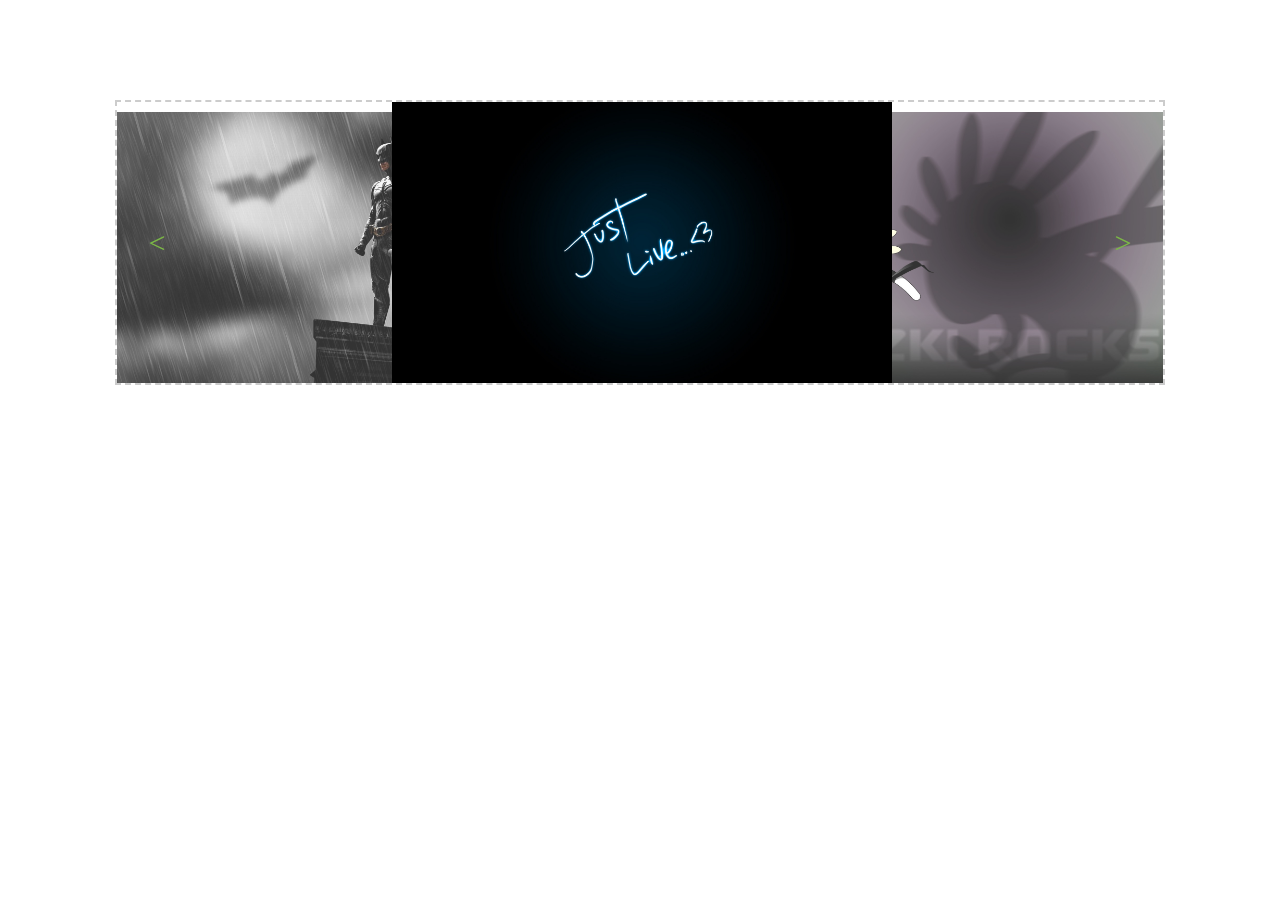
<file: 轮播图/index.html>
<!DOCTYPE html>
<html lang="en">

<head>
    <meta charset="UTF-8">
    <meta name="viewport" content="width=device-width, initial-scale=1.0">
    <meta http-equiv="X-UA-Compatible" content="ie=edge">
    <title>Document</title>
    <link rel="stylesheet" href="l.css">
    <script src="jquery-3.3.1.min.js"></script>
</head>

<body>
    <div class="box">
        <ul class="ull">
            <li><a href="javascipt:;"><img src="image/1.jpg" alt=""></a></li>
            <li><a href="javascipt:;"><img src="image/2.jpg" alt=""></li>
            <li><a href="javascipt:;"><img src="image/3.jpg" alt=""></li>
            <li><a href="javascipt:;"><img src="image/4.jpg" alt=""></li>
            <li><a href="javascipt:;"><img src="image/5.jpg" alt=""></li>
        </ul>
        <a href="javascript:;" class="pre">&lt;</a>
        <a href="javascript:;" class="next">&gt;</a>
    </div>
    <script>
        $(function () {
            var config = [{
                    width: 500,
                    height: 285,
                    top: 0,
                    left: 275,
                    opacity: 1,
                    zIndex: 2
                },
                {
                    width: 500,
                    height: 275,
                    top: 10,
                    left: 550,
                    opacity: 0.8,
                    zIndex: 1
                },
                {
                    width: 500,
                    height: 275,
                    top: 10,
                    left: 450,
                    opacity: 0,
                    zIndex: 0
                },
                {
                    width: 500,
                    height: 275,
                    top: 10,
                    left: 100,
                    opacity: 0,
                    zIndex: 0
                },
                {
                    width: 500,
                    height: 275,
                    top: 10,
                    left: 0,
                    opacity: 0.8,
                    zIndex: 1
                },
            ]
            var flag = true;
            var fn = function () {
                var index = $('.ull li').index();
                for (var i = 0; i < 5; i++) {
                    $('.ull li').eq(i).css({
                        width: config[i].width + 'px',
                        top: config[i].top + 'px',
                        left: config[i].left + 'px',
                        opacity: config[i].opacity,
                        zIndex: config[i].zIndex,
                    })
                }
                flag = true;
            }
            fn();
            var timerd;
            var clock=function(){
                timerd=setInterval(function () { 
                 $('.next').click();
                 },2000);
            }
            clock();
            $('.ull').mouseenter(function () { 
                clearInterval(timerd);
             }).mouseleave(function () {
                 clock();
               })


            $('.next').click(function () {
                if (flag) {
                    flag = false;
                    config.push(config.shift());
                    fn();
                    // 将第一个元素的值追加到最后
                }
            })

            $('.pre').click(function () {
                if (flag) {
                    flag = false;
                    config.unshift(config.pop());

                    // 将数组最后一个加载到第一个
                    fn();
                }

            })
            $('.ull li').click(function () {
                var a=$(this).offset().left;   
                if(a<550){
                    $('.next').click();
                }else if(a>550){
                    $('.pre').click();
                }
            })
            


        })
    </script>
</body>

</html>
</file>
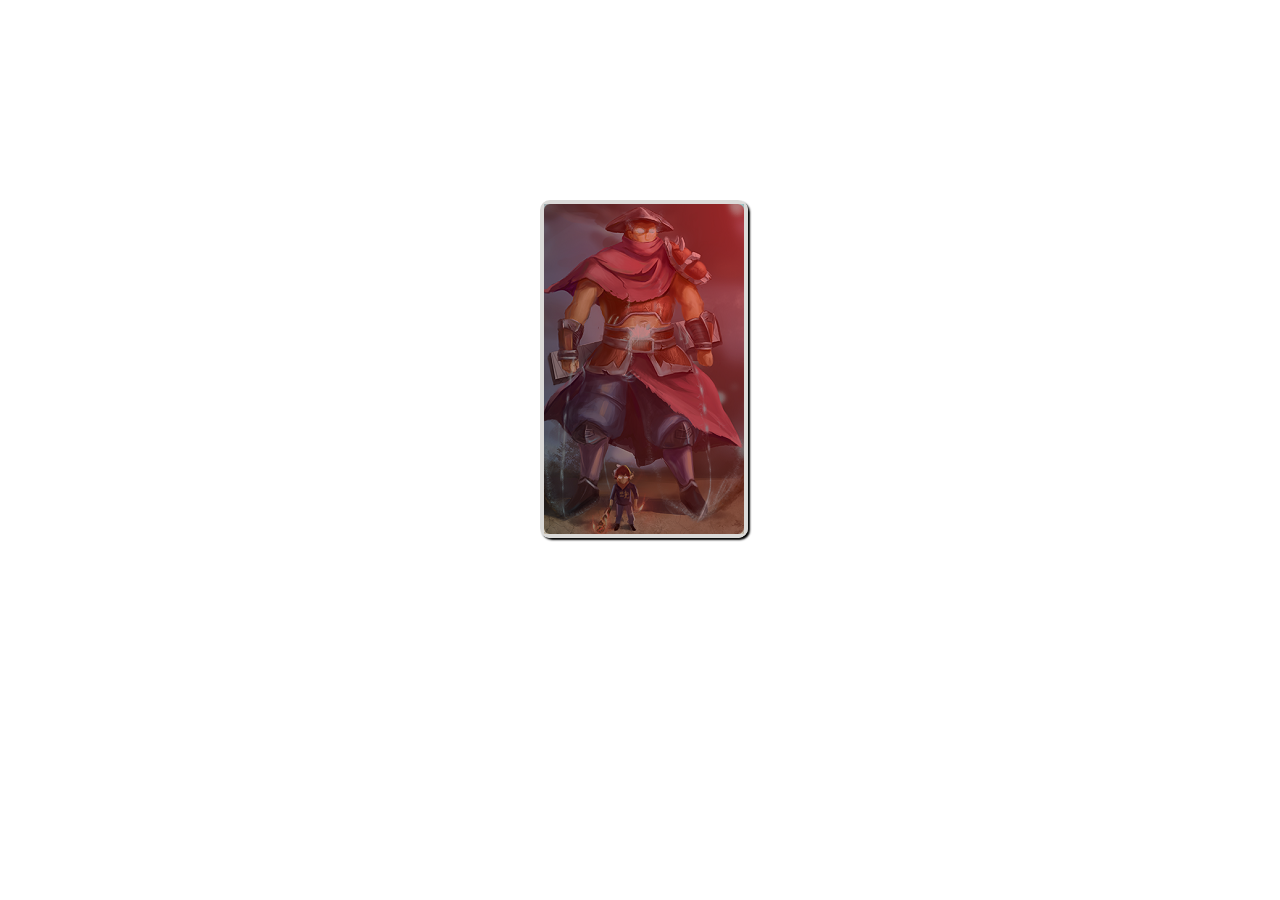
<file: 卡牌/卡牌.html>
<!DOCTYPE html>
<html lang="en">
<head>
    <meta charset="UTF-8">
    <meta name="viewport" content="width=device-width, initial-scale=1.0">
    <meta http-equiv="X-UA-Compatible" content="ie=edge">
    <title>Document</title>
    <style>
.courseLogo{
    width: 200px;
    height: 330px;
    margin: 200px auto;
    position: relative;
    box-sizing: border-box;
    perspective: 800px;
   
  
}

.courseBefore{
    width: 100%;
    height: 100%;
    position: absolute;
    top:0;
    left: 0;
    border-radius: 10px;
    background-repeat: no-repeat;
    background-position: center center;
    backface-visibility: hidden;
    transition: 1s;
    border: 4px solid #DBDAD8;
    background: radial-gradient(at top right,red,black);
    line-height: 300px;
    text-align: center;
    font-size: 50px;
    font-weight: 700;
    color: white;
    font-family:'楷体';
    box-shadow: 2px 2px 2px black;

}
.courseBefore img{
    opacity: 0.5;
}
.courseAfter{
    width: 100%;
    height: 100%;
    position: absolute;
    top:0;
    left: 0;
    border-radius: 10px;
    color: #fff;
    transform: rotateY(-180deg);
    backface-visibility: hidden;
    transition: 1s;
    border: 4px solid #DBDAD8;
    background: radial-gradient(at top right,black,red);
    font-family:'楷体';
    font-weight: 700;
    font-size: 25px;
    box-shadow: 2px 2px 2px black;


}
 .courseLogo:hover .courseBefore{
    transform: rotateY(180deg);
}
.courseLogo:hover .courseAfter{
    transform: rotateY(0deg);
}
.bb{
    width: 25px;
    height: 250px;
    text-align: center;
    /* border: 1px solid red; */
    float: left;
    margin: 30px 19px; 
    word-wrap:break-word; 
}
.b2{
    margin-top: 45px;
}
.b3{
    margin-top: 100px;
}


    </style>
</head>
<body>
        <div class="courseLogo">
                <div class="courseBefore" >
                    <img src="2.png" alt="">
                   
                </div>
                <div class="courseAfter">
                   <div class="b3 bb">镇魂街</div> 
                   <div class="b2 bb">愿为曹家赴汤蹈火</div>
                   <div class="b1 bb">罪臣于禁:</div>
                </div>
            </div>  

</body>
</html>
</file>
<file: 轮播图/l.css>
* {
  margin: 0;
  padding: 0;
}
.box {
  height: 285px;
  width: 1050px;
  margin: 100px auto;
  position: relative;
  border: 2px dashed #ccc;
  box-sizing: border-box;
  overflow: hidden;
}
.box .ull {
  width: 100%;
  height: 100%;
  list-style: none;
}
.box .ull > li {
  position: absolute;
  height: 285px;
  width: 500px;
  font-size: 66px;
  text-align: center;
  line-height: 240px;
  transition: all 1s;
}
.box .ull > li > a {
  display: block;
  width: 100%;
}
.box .ull > li > a > img {
  display: block;
  width: 100%;
}
.box > a {
  display: block;
  text-decoration: none;
  position: absolute;
  top: 50%;
  transform: translateY(-50%);
  width: 40px;
  height: 40px;
  text-align: center;
  line-height: 40px;
  opacity: 1;
  color: #7BB646;
  font-size: 30px;
}
.box .pre {
  left: 20px;
  color: #7BB646;
  z-index: 3;
}
.box .next {
  right: 20px;
  color: #7BB646;
  z-index: 3;
}
</file>
